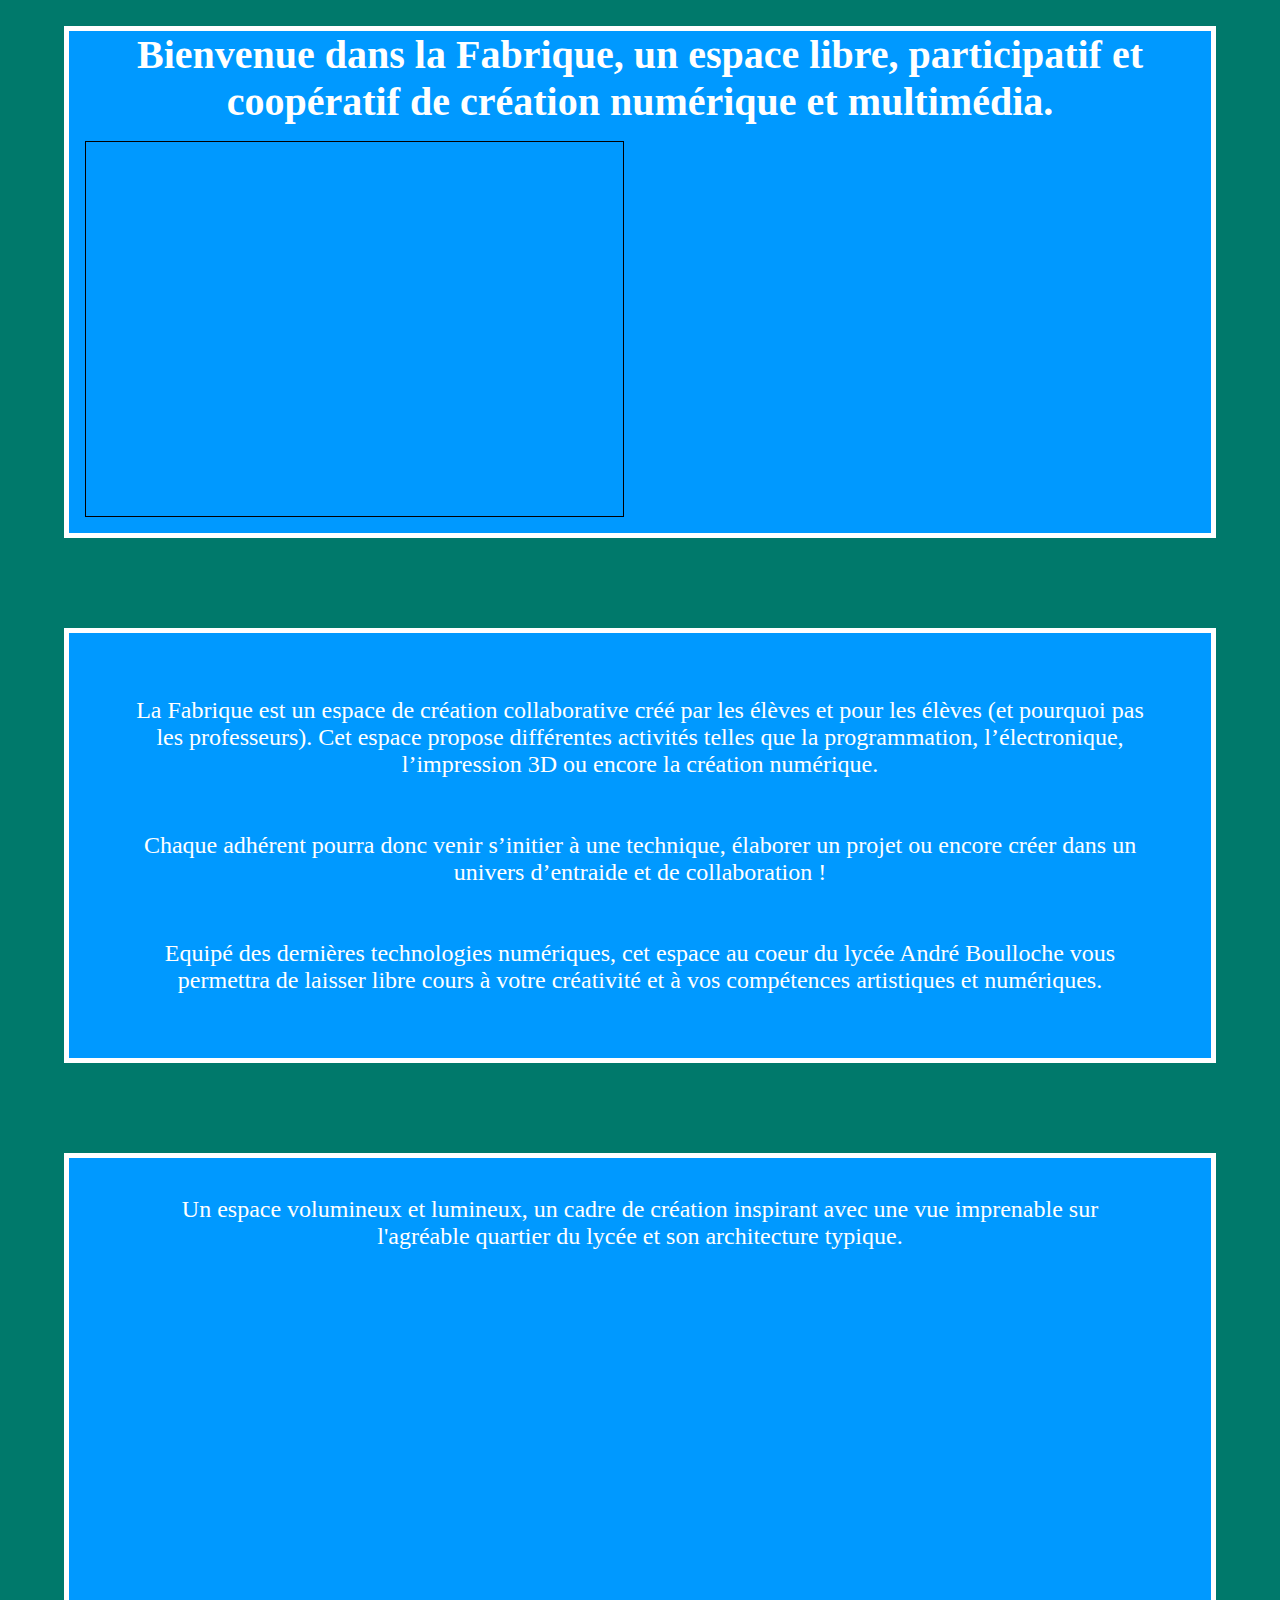
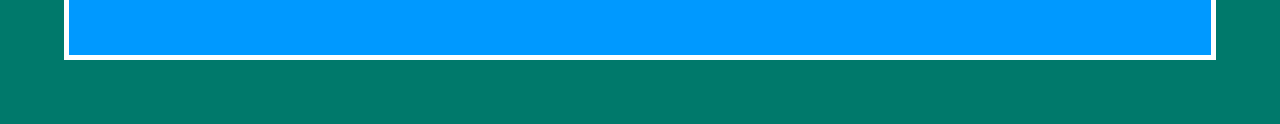
<file: decouvrirlafabrique.html>
<!DOCTYPE html>
<html lang="fr">
  <head>
    <meta charset="utf-8">
    <link rel="stylesheet" type="text/css" href="decouvrirlafabrique.css" media="all" />
    <title>Découvrir la Fabrique Boulloche</title>

  </head>
  <body>

            <div class="paragraphe1">
                    <h1>Bienvenue dans la Fabrique, un espace libre, participatif et coopératif de création numérique et multimédia.</h1>
                        <div class="photos1">
            <div class="carte">
              <iframe   title="Une carte d'accès au lycée Boulloche à Livry-Gargan" 
              width="100%" 
              height="315"
              frameborder="0" 
              scrolling="no" 
              marginheight="0" 
              marginwidth="0"
              src="https://www.openstreetmap.org/export/embed.html?bbox=2.5183421373367314%2C48.9121562890992%2C2.5213354825973515%2C48.913161068688346&amp;layer=mapnik&amp;marker=48.91265868141976%2C2.519838809967041"
               style="border: 1px solid black">
              </iframe>
              </div>
              <div class=photo12></div></div>
            </div>

            <div class="paragraphe2">
                    <p>La Fabrique est un espace de création collaborative créé par les élèves et pour les élèves (et pourquoi pas
                     les professeurs). Cet espace propose différentes activités telles que la programmation, l’électronique,
                     l’impression 3D ou encore la création numérique.<br><br><br>
                     
                     Chaque adhérent pourra donc venir s’initier à une technique, élaborer un projet ou encore créer dans un
                     univers d’entraide et de collaboration !<br><br><br>
                    
                    Equipé des dernières technologies numériques, cet espace au coeur du lycée André Boulloche
                    vous permettra de laisser libre cours à votre créativité et à vos compétences artistiques et numériques.</p>
            </div>

            <div class="paragraphe3">
                    <p>Un espace volumineux et lumineux, un cadre de création inspirant avec une vue imprenable sur l'agréable
                    quartier du lycée et son architecture typique.</p>
                    <div class="photos3"><div class=photo31></div><div class=photo32></div></div>
           </div>

      
  </body>
  </html>
</file>
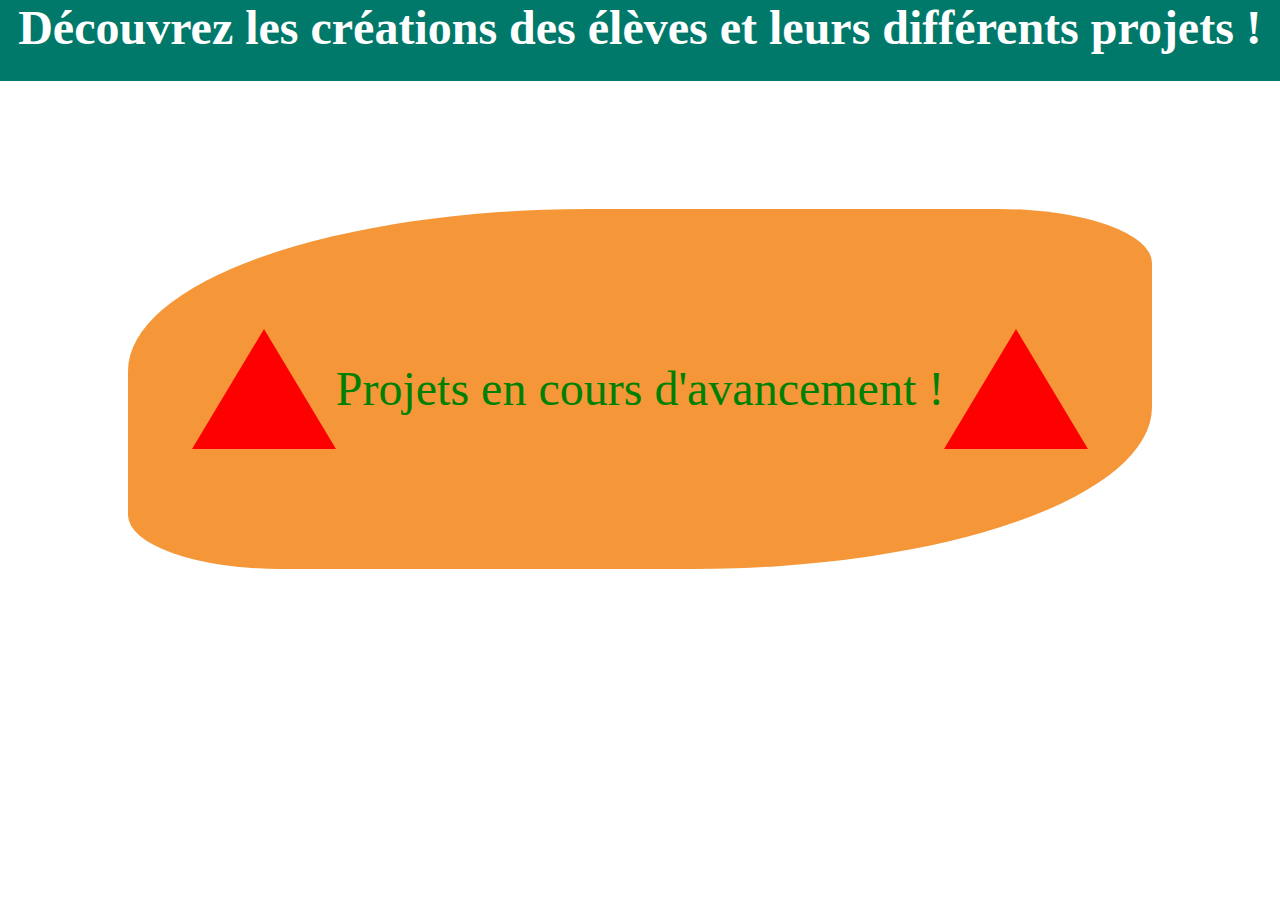
<file: projetsrealises.html>
<!DOCTYPE html>
<html lang="fr">
  <head>
    <meta charset="utf-8">
    <link rel="stylesheet" type="text/css" href="projetsrealises.css" media="all" />
    <title>Les projets réalisés</title>

  </head>
  <body>
       <div class="texte"> 
            <div class="paragraphe1">
                    <h1>Découvrez les créations des élèves et leurs différents projets !</h1>
            </div>
            <div class="attention">
                    <div class="triangle"></div>
                    <div class="travaux"><p>Projets en cours d'avancement !</p></div>
                    <div class="triangle"></div>

            </div>

    </div>            
  </body>
</html>
</file>
<file: decouvrirlafabrique.css>
/*
    ################################################################################
    ##########
    ##########              Les mobiles en portrait uniquement
    ##########
    ################################################################################

    ################################################################################
    ##########
    ##########
    ##########
    ################################################################################
*/

@media (max-width: 1080px) and (orientation: portrait){
    *{ padding: 0;
        margin: 0;
       box-sizing: border-box;
       word-wrap: break-word;
    }


    body{
        width:                  100vh;
        max-width:              100%;
        margin:                 0;
        padding:                0;
        background-color:       #00796b;
        display:                flex;
        flex-direction:         column;

}

div.paragraphe1{

    width:                  80%;
    margin:                 3% auto 0 auto;
    background-color:       rgb(0, 153, 255);
    border:                 solid white 6px;

}
div.paragraphe2, div.paragraphe3{

    width:                  80%;
    margin:                 3% auto 2% auto;
    background-color:       rgb(0, 153, 255);
    border:                 solid white 6px;
}

h1{
    color:                  white;
    font-size:              3em;
    text-align:             center;
}
p{

    color:                  white;
    font-size:              2em;
    text-align:             center;
    margin:                 3%;

}

div.photos1, div.photos3{

    display:                flex;
    flex-direction:         column;
    align-items:            center;
    margin:                 1em;
}

.carte, div.photo12, div.photo31, div.photo32{

              width:             100%;
              background-size: contain;
              background-repeat: no-repeat;
              background-position:  50%;
              height:                 0;
              padding-top:            75%;
              overflow:               hidden;
              position:               relative;
              margin:               1em;
}

.carte iframe{
    height:                 100%!important;
    width:                  100%!important;
    position:               absolute;
    top:                    0;
    left:                   0;
}

div.photo12{background-image: url("https://github.com/la-fabrique93/boulloche/blob/master/boulloche.jpg");}
div.photo31{background-image: url("https://upload.wikimedia.org/wikipedia/commons/4/43/Aspect_ratio_4_3_example.jpg");}
div.photo32{background-image: url("https://upload.wikimedia.org/wikipedia/commons/4/43/Aspect_ratio_4_3_example.jpg");}



}


/*
    ################################################################################
    ##########
    ##########              Ordinateur
    ##########
    ################################################################################

    ################################################################################
    ##########
    ##########
    ##########
    ################################################################################
*/
@media (min-width: 1080px), (orientation: landscape){
    *{ padding: 0;
        margin: 0;
        box-sizing: border-box;
        word-wrap: break-word;
    }


    body{
        height:            100%;
        width:              100%;
        margin:             0;
        padding:            0;
        background-color:   #00796b;
        width:              100%;
        height:             100%;
        margin:             0;
        padding:            0;
        display:            flex;
        flex-direction:     column;
    }

    div.paragraphe1, div.paragraphe2, div.paragraphe3{

        margin:             2% 5% 5% 5%;
        background-color:   rgb(0, 153, 255);

    }

            div.paragraphe1{

                border:             solid 5px white;

            }
            div.paragraphe2{

                border:             solid 5px white;
                padding:            5%;

            }
    div.paragraphe3{

                border:             solid 5px white;
                padding:            3% 5% 3% 5%;

            }

    p{

        font-size:          1.5em;
        color:              white;
        text-align:     center;

    }

    h1{

        font-size:          2.5em;
        color:              white;
        text-align:     center;

    }




    /*
    ################################################################################
    ##########
    ##########              Toutes les images
    ##########
    ################################################################################
    */
    div.photos1, div.photos3{
        display:            flex;
        flex-direction:     row;
        width:              100%;
        height:             60%;

    }
            .carte, div.photo12, div.photo31, div.photo32{

              width:             100%;
              background-size: contain;
              background-repeat: no-repeat;
              height:                 0;
              padding-top:            33%;
              overflow:               hidden;
              position:               relative;
              margin:                 1em;
}

.carte iframe{
    height:                 100%!important;
    width:                  100%!important;
    position:               absolute;
    top:                    0;
    left:                   0;
}

div.photo12{background-image: url("https://upload.wikimedia.org/wikipedia/commons/4/43/Aspect_ratio_4_3_example.jpg");}
div.photo31{background-image: url("https://upload.wikimedia.org/wikipedia/commons/4/43/Aspect_ratio_4_3_example.jpg");}
div.photo32{background-image: url("https://upload.wikimedia.org/wikipedia/commons/4/43/Aspect_ratio_4_3_example.jpg");}

}
</file>
<file: projetsrealises.css>
/*
    ################################################################################
    ##########
    ##########              Mobile & autres
    ##########
    ################################################################################

    ################################################################################
    ##########
    ##########
    ##########
    ################################################################################
*/

@media all and (max-width: 480px){
    *{ padding: 0;
        margin: 0;
        -webkit-box-sizing: border-box;
                box-sizing: border-box;
    }


    body{
        height:            100%;
        width:              100%;
        margin:             0;
        padding:            0;
    }

    div.texte{
        background-color:   #00796b;
        width:              100%;
        height:             100%;
        margin:             0;
        padding:            0;
        display:            -webkit-box;
        display:            -ms-flexbox;
        display:            flex;
        -webkit-box-orient:     vertical;
        -webkit-box-direction:     normal;
            -ms-flex-direction:     column;
                flex-direction:     column;
    }

    div.paragraphe1{

        margin:             2% 5% 5% 5%;
        background-color:   rgb(0, 153, 255);
        border:             solid 5px white;


    }

    .paragraphe1{

        font-size:          1.5em;
        color:              white;
        text-align:     center;
    }
}            


/*
    ################################################################################
    ##########
    ##########              Ordinateur
    ##########
    ################################################################################

    ################################################################################
    ##########
    ##########
    ##########
    ################################################################################
*/
@media all and (min-width: 480px){
    *{ padding: 0;
        margin: 0;
        -webkit-box-sizing: border-box;
                box-sizing: border-box;
    }


    body{
        height:            100%;
        width:              100%;
        margin:             0;
        padding:            0;
    }

    div.texte{
        width:              100%;
        height:             100%;
        margin:             0;
        padding:            0;
        display:            -webkit-box;
        display:            -ms-flexbox;
        display:            flex;
        -webkit-box-orient:     vertical;
        -webkit-box-direction:     normal;
            -ms-flex-direction:     column;
                flex-direction:     column;
        -webkit-box-align: center;
            -ms-flex-align: center;
                align-items: center;
    }

    div.paragraphe1,{
        border:             solid 5px white;
        height:             20%;
        width:              100%;
    }

.paragraphe1{
        background-color:   #00796b;
        font-size:          1.5em;
        color:              white;
        text-align:     center;
        width:          100%;
        padding-bottom: 2%;

    }




.attention{

    display:        -webkit-box;

    display:        -ms-flexbox;

    display:        flex;
    -webkit-box-orient:     horizontal;
    -webkit-box-direction:     normal;
        -ms-flex-direction:     row;
            flex-direction:     row;
    width:              80%;
    height:             40vh;
    margin-top:         10%;
    -webkit-box-align: center;
        -ms-flex-align: center;
            align-items: center;
    -webkit-box-pack:  center;
        -ms-flex-pack:  center;
            justify-content:  center;
    background-color:   #F59738;
    border-radius: 45% 15%;

}

.triangle {
    width: 0;
    height: 0;
    border-left: 72px solid transparent;
    border-right: 72px solid transparent;
    border-bottom: 120px solid red;
}
.travaux{

    font-size:      3em;
    color:          green;
    display:        block;
}
}
</file>
